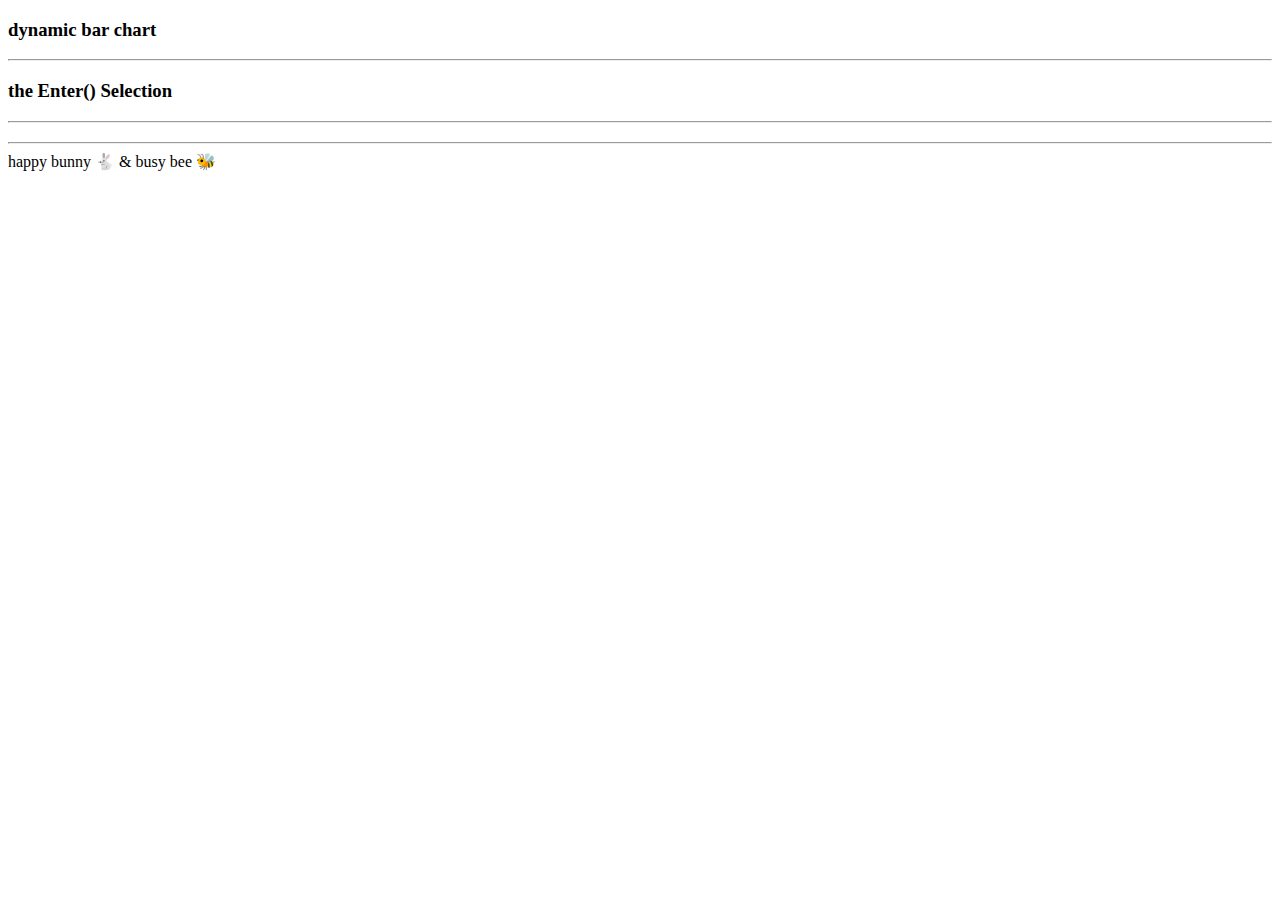
<file: dynamic/index.html>
<!DOCTYPE html>
<html lang="en">
<head>
    <meta charset="UTF-8">
    <meta name="viewport" content="width=device-width, initial-scale=1.0">
    <title>d3</title>
    <!-- link d3 script -->
    <script src="https://d3js.org/d3.v5.min.js"></script>
</head>
<body>
    <h3>dynamic bar chart</h3>

    <div class="canva">

    </div>


<hr>
    <h3>the Enter() Selection</h3>
<hr>
    <h3></h3>


<hr>    
    <footer>happy bunny 🐇 & busy bee 🐝</footer>

</body>
    <script src="app.js"></script>
</html>
</file>
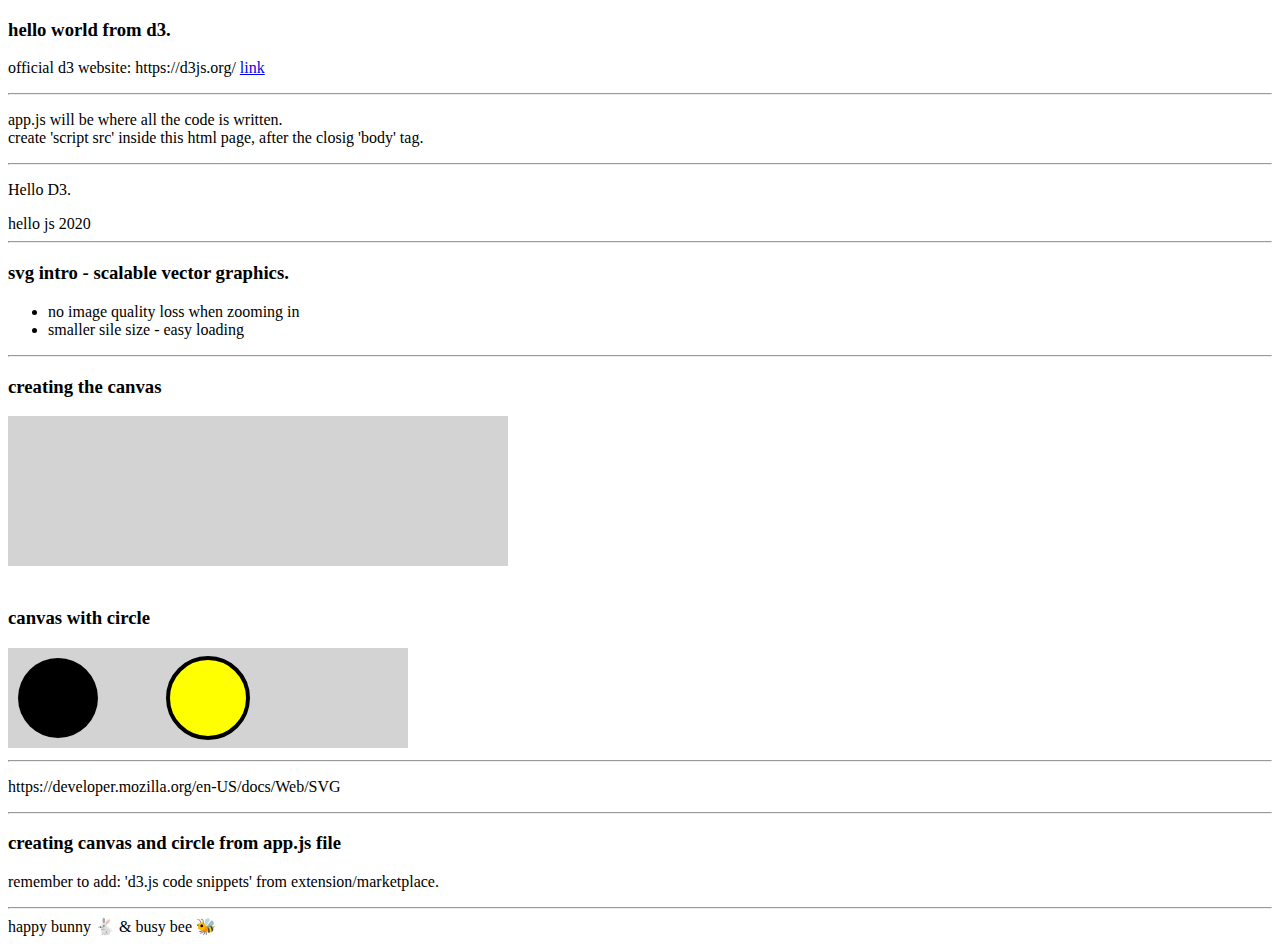
<file: intro/index.html>
<!DOCTYPE html>
<html lang="en">
<head>
    <meta charset="UTF-8">
    <meta name="viewport" content="width=device-width, initial-scale=1.0">
    <title>d3</title>
    
    <!-- link d3 script -->
    <script src="https://d3js.org/d3.v5.min.js"></script>
</head>
<body>
    <h3>hello world from d3.</h3>
    <p>official d3 website: https://d3js.org/ <a href="https://d3js.org/">link</a></p>

<hr>

    <p>app.js will be where all the code is written.<br>
    create 'script src' inside this html page, after the closig 'body' tag.</p>

<hr>

    <div id="mydiv">
        <p>Hello D3.</p>
        <span>hello js 2020</span>
    </div>

<hr>

    <h3>svg intro - scalable vector graphics.</h3>
    <ul>
        <li>no image quality loss when zooming in</li>
        <li>smaller sile size - easy loading</li>   
    </ul>

<hr>

    <h3>creating the canvas</h3>
    <svg width='500' height='150' style="background-color: lightgray;">
    </svg>

    <br>
    <br>

    <h3>canvas with circle</h3>
    <svg width='400' height='100' style="background-color: lightgray;">
        <circle cx='50' cy='50' r='40'></circle>
        <!-- 
            cx = circle x cordinate, going left-right.
            cy = going top-down.
        -->

        <circle cx='200' cy='50' r='40'
                stroke='black' stroke-width='4' fill='yellow'>
        </circle>

    </svg>

<hr>

    <p>https://developer.mozilla.org/en-US/docs/Web/SVG</p>

<hr>    

    <h3>creating canvas and circle from app.js file</h3>
    <p>remember to add: 'd3.js code snippets' from extension/marketplace.</p>

    <div class="canvas"></div>




<hr>
<footer>happy bunny 🐇 & busy bee 🐝</footer>
</body>

    <script src="app.js"></script>

</html>
</file>
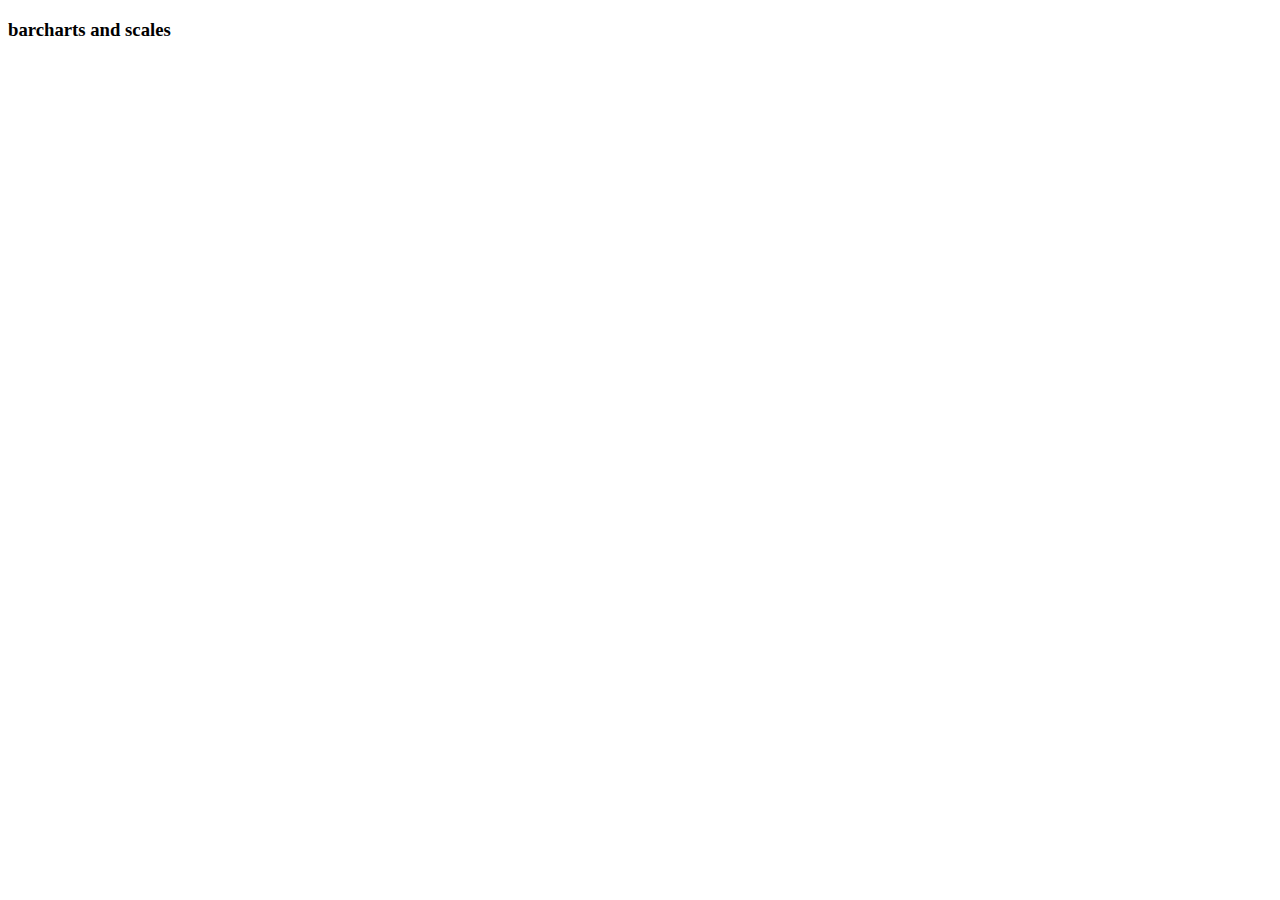
<file: p6_barcharts/index.html>
<!DOCTYPE html>
<html lang="en">
<head>
    <meta charset="UTF-8">
    <meta name="viewport" content="width=device-width, initial-scale=1.0">
    <title>d3</title>
        <!-- link d3 script -->
        <script src="https://d3js.org/d3.v5.min.js"></script>
</head>
<body>
    <h3>barcharts and scales</h3>

    <div class="canva">

    </div>

</body>

<script src="app.js"></script>

</html>
</file>
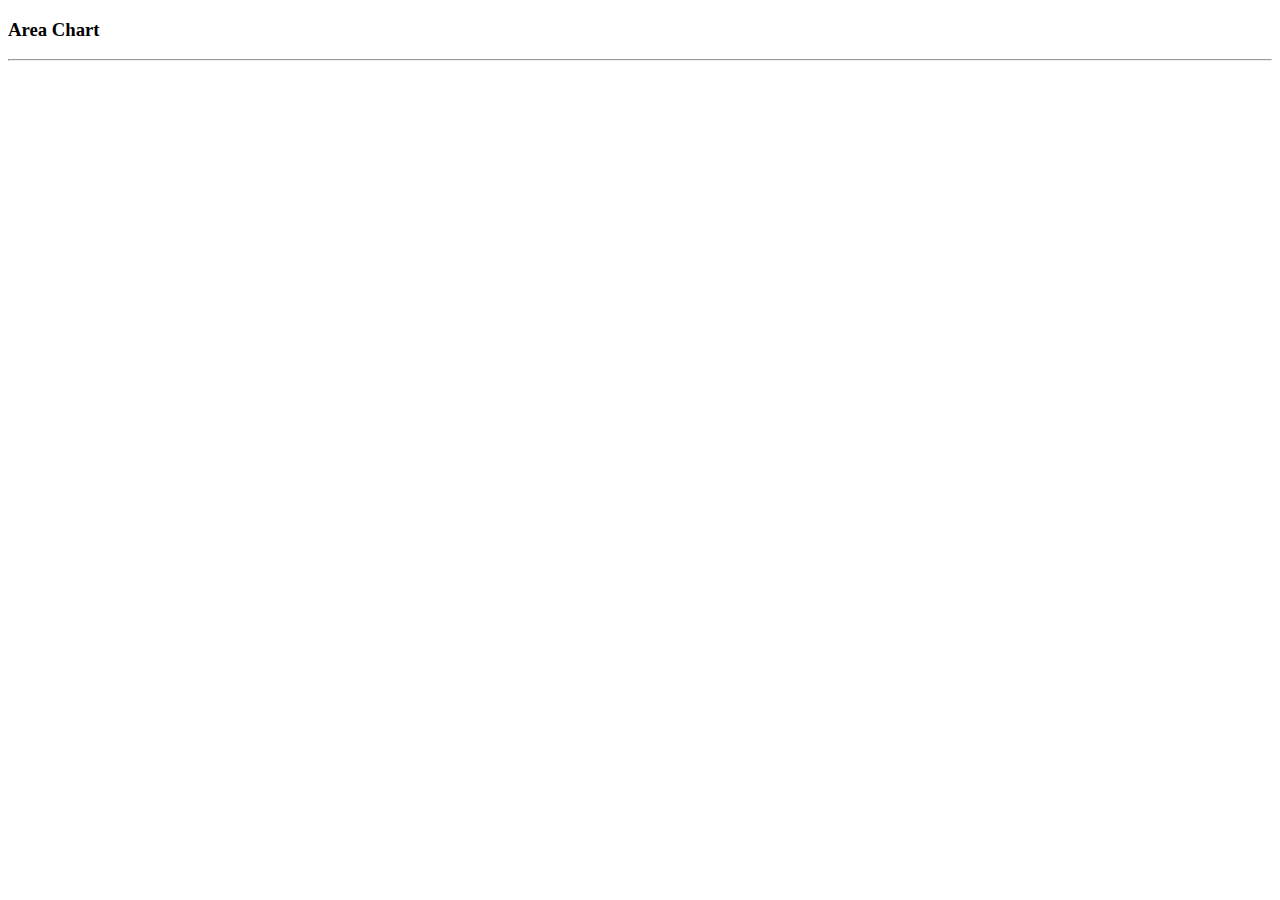
<file: p7_area_chart/index.html>
<!DOCTYPE html>
<html lang="en">
<head>
  <meta charset="UTF-8">
  <meta name="viewport" content="width=device-width, initial-scale=1.0">
  <title>area chart</title>
  <!-- link d3 script -->
  <script src="https://d3js.org/d3.v5.min.js"></script>
</head>
<body>
  <h3>Area Chart</h3>

  <div class="canva">

  </div>

<hr>
 
</body>
<script src="app.js"></script>
</html>
</file>
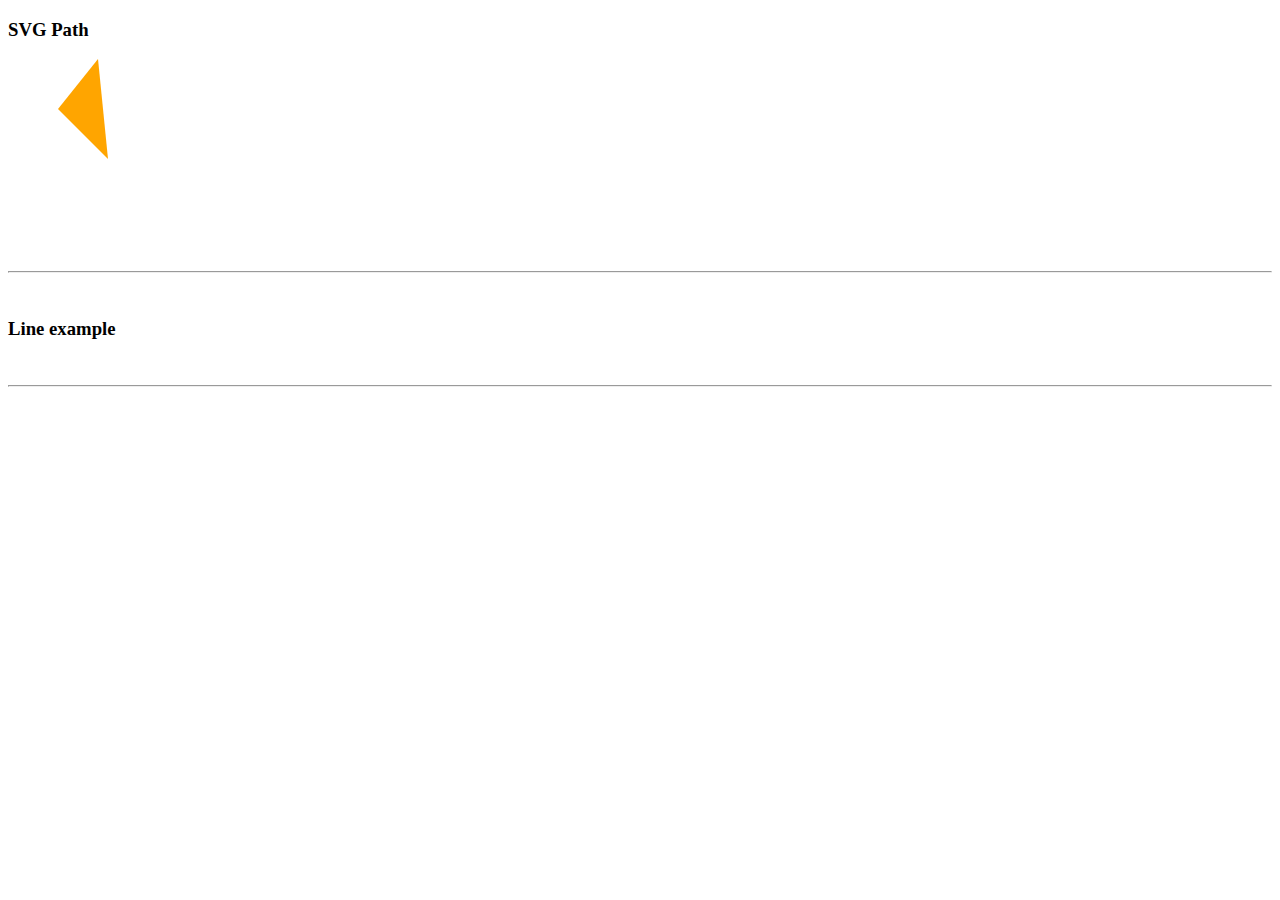
<file: p7_svg_path/index.html>
<!DOCTYPE html>
<html lang="en">
<head>
  <meta charset="UTF-8">
  <meta name="viewport" content="width=device-width, initial-scale=1.0">
  <title>svg path</title>
  <!-- link d3 script -->
  <script src="https://d3js.org/d3.v5.min.js"></script>
</head>
<body>
  
  <h3>SVG Path</h3>

  <svg width='200' height='200'>
    <!-- <circle cx='150' cy='150' r='50' fill='blue'>
    </circle> -->

    <path d='M 50 50 L 100 100 L 90 0 Z'
          fill='orange' />

  </svg>

<br>
<hr>
<br>

  <h3>Line example</h3>

  <div class="canva">
  </div>

<br>
<hr>
<br>


</body>
  <script src="app.js"></script>
</html>

<!--

  <path d='M 50 50 L 100 100 l 25 0 Z'/>

  m = MOVE to point                 x=50 y=50
  L = draw LINE to point            x=100 y=100
  l = draw from current position to: 25 to the right (y=0)   
  Z = go back to starting positing

  google: mozilla svg path

-->
</file>
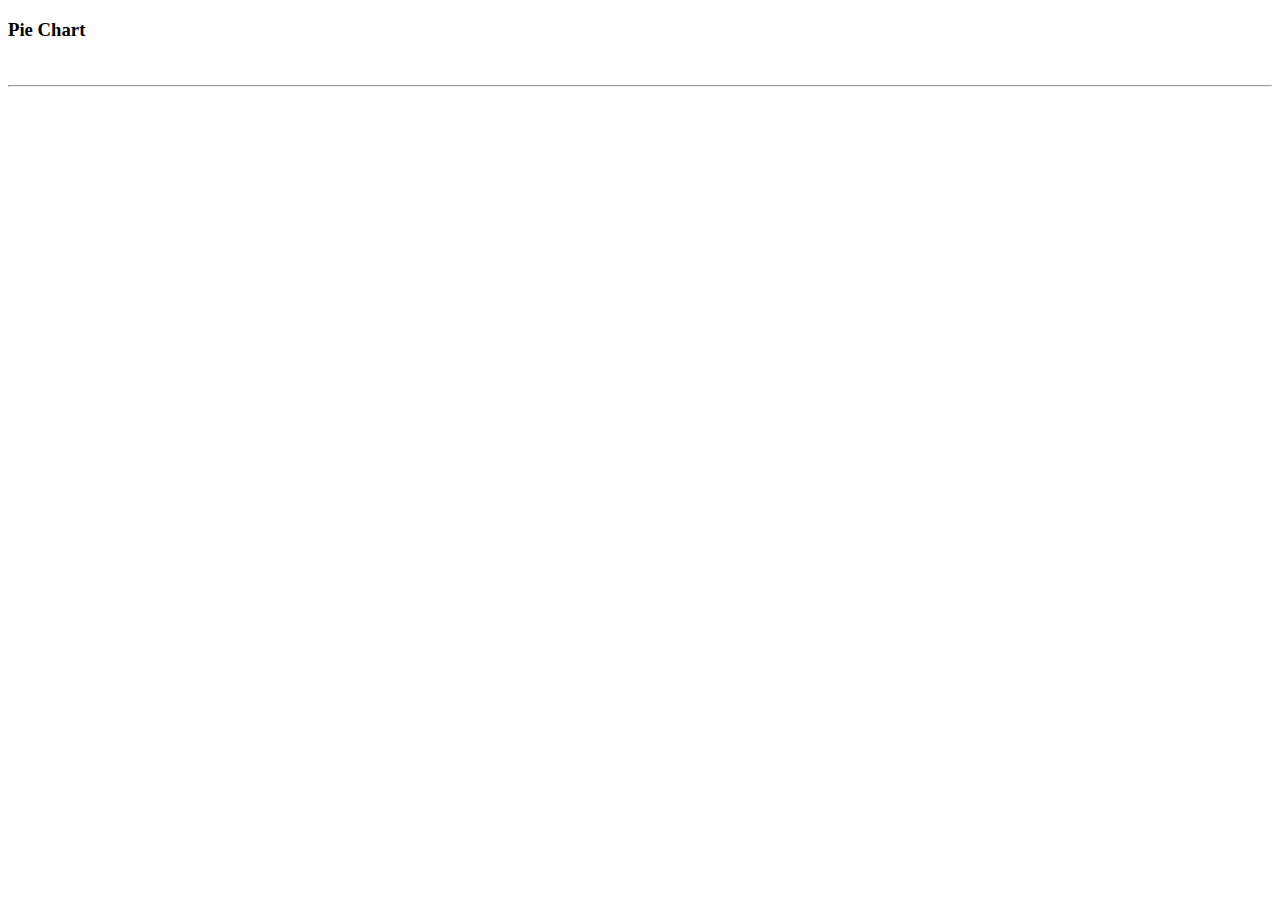
<file: p8_pie_chart/index.html>
<!DOCTYPE html>
<html lang="en">
  <head>
    <meta charset="UTF-8" />
    <meta name="viewport" content="width=device-width, initial-scale=1.0" />
    <title>pie chart</title>
    <!-- link d3 script -->
    <script src="https://d3js.org/d3.v5.min.js"></script>
  </head>
  <body>
    <h3>Pie Chart</h3>

    <div class="canva"></div>

    <br />
    <hr />
    <br />
  </body>
  <script src="app.js"></script>
</html>
</file>
